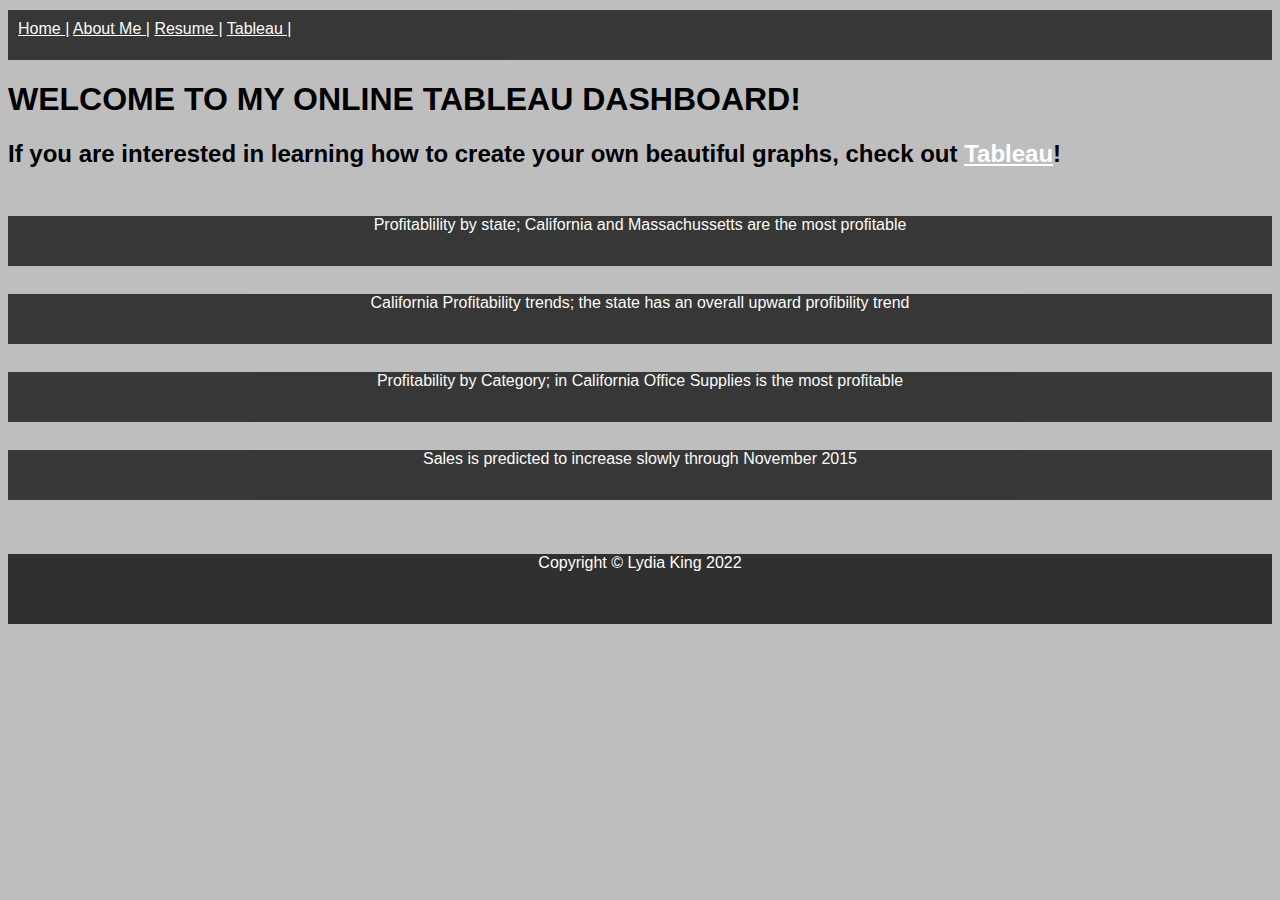
<file: html/tableau.html>
<!--Lydia King 4/15/22-->
<DOCTYPE html>
    <html>
        <head>
            <title>Lydia King - Tableau</title>
            <link href="../styles/bootstyles.css" rel="stylesheet">
        </head>
        <body>
            <div>
                <div class="header">
                    <p class="center">
                    <a href="../index.html">Home |</a>
                    <a href="aboutme.html">About Me |</a>
                    <a href="resume.html">Resume |</a>
                    <a href="#">Tableau |</a>
                    </p>
                </div>
                <div>
                    <h1>Welcome to my online Tableau Dashboard!</h1>
                </div>
                    <h2>If you are interested in learning how to create your own beautiful graphs, check out <a href="https://www.tableau.com/">Tableau</a>!</h2>
           
                <div class="mainbody">
                    </div>
                    <br>
                    <div>
                        <div class='tableauPlaceholder' id='viz1649976122642' style='position: relative'><noscript><a href='#'><img alt='Profit by State ' src='https:&#47;&#47;public.tableau.com&#47;static&#47;images&#47;67&#47;679S5DMJT&#47;1_rss.png' style='border: none' /></a></noscript><object class='tableauViz'  style='display:none;'><param name='host_url' value='https%3A%2F%2Fpublic.tableau.com%2F' /> <param name='embed_code_version' value='3' /> <param name='path' value='shared&#47;679S5DMJT' /> <param name='toolbar' value='yes' /><param name='static_image' value='https:&#47;&#47;public.tableau.com&#47;static&#47;images&#47;67&#47;679S5DMJT&#47;1.png' /> <param name='animate_transition' value='yes' /><param name='display_static_image' value='yes' /><param name='display_spinner' value='yes' /><param name='display_overlay' value='yes' /><param name='display_count' value='yes' /><param name='language' value='en-US' /><param name='filter' value='publish=yes' /></object></div>                <script type='text/javascript'>                    var divElement = document.getElementById('viz1649976122642');                    var vizElement = divElement.getElementsByTagName('object')[0];                    vizElement.style.width='100%';vizElement.style.height=(divElement.offsetWidth*0.75)+'px';                    var scriptElement = document.createElement('script');                    scriptElement.src = 'https://public.tableau.com/javascripts/api/viz_v1.js';                    vizElement.parentNode.insertBefore(scriptElement, vizElement);                </script>
                    </div>
                    <div class="caption">Profitablility by state; California and Massachussetts are the most profitable</div>
                    <br>
                    <div>
                        <div class='tableauPlaceholder' id='viz1650051838901' style='position: relative'><noscript><a href='#'><img alt='California Profit Trends ' src='https:&#47;&#47;public.tableau.com&#47;static&#47;images&#47;Ca&#47;CaliforniaProfitTrends_16499766894670&#47;Sheet2&#47;1_rss.png' style='border: none' /></a></noscript><object class='tableauViz'  style='display:none;'><param name='host_url' value='https%3A%2F%2Fpublic.tableau.com%2F' /> <param name='embed_code_version' value='3' /> <param name='site_root' value='' /><param name='name' value='CaliforniaProfitTrends_16499766894670&#47;Sheet2' /><param name='tabs' value='no' /><param name='toolbar' value='yes' /><param name='static_image' value='https:&#47;&#47;public.tableau.com&#47;static&#47;images&#47;Ca&#47;CaliforniaProfitTrends_16499766894670&#47;Sheet2&#47;1.png' /> <param name='animate_transition' value='yes' /><param name='display_static_image' value='yes' /><param name='display_spinner' value='yes' /><param name='display_overlay' value='yes' /><param name='display_count' value='yes' /><param name='language' value='en-US' /><param name='filter' value='publish=yes' /></object></div>                <script type='text/javascript'>                    var divElement = document.getElementById('viz1650051838901');                    var vizElement = divElement.getElementsByTagName('object')[0];                    vizElement.style.width='100%';vizElement.style.height=(divElement.offsetWidth*0.75)+'px';                    var scriptElement = document.createElement('script');                    scriptElement.src = 'https://public.tableau.com/javascripts/api/viz_v1.js';                    vizElement.parentNode.insertBefore(scriptElement, vizElement);                </script>
                    </div>
                    <div class="caption">California Profitability trends; the state has an overall upward profibility trend</div>
                    <br>
                    <div>
                        <div class='tableauPlaceholder' id='viz1649976835169' style='position: relative'><noscript><a href='#'><img alt='California Profit by Category ' src='https:&#47;&#47;public.tableau.com&#47;static&#47;images&#47;Ca&#47;CaliforniaProfitbyCategory_16499768281730&#47;Sheet3&#47;1_rss.png' style='border: none' /></a></noscript><object class='tableauViz'  style='display:none;'><param name='host_url' value='https%3A%2F%2Fpublic.tableau.com%2F' /> <param name='embed_code_version' value='3' /> <param name='site_root' value='' /><param name='name' value='CaliforniaProfitbyCategory_16499768281730&#47;Sheet3' /><param name='tabs' value='no' /><param name='toolbar' value='yes' /><param name='static_image' value='https:&#47;&#47;public.tableau.com&#47;static&#47;images&#47;Ca&#47;CaliforniaProfitbyCategory_16499768281730&#47;Sheet3&#47;1.png' /> <param name='animate_transition' value='yes' /><param name='display_static_image' value='yes' /><param name='display_spinner' value='yes' /><param name='display_overlay' value='yes' /><param name='display_count' value='yes' /><param name='language' value='en-US' /><param name='filter' value='publish=yes' /></object></div>                <script type='text/javascript'>                    var divElement = document.getElementById('viz1649976835169');                    var vizElement = divElement.getElementsByTagName('object')[0];                    vizElement.style.width='100%';vizElement.style.height=(divElement.offsetWidth*0.75)+'px';                    var scriptElement = document.createElement('script');                    scriptElement.src = 'https://public.tableau.com/javascripts/api/viz_v1.js';                    vizElement.parentNode.insertBefore(scriptElement, vizElement);                </script>
                    </div>
                    <div class="caption">Profitability by Category; in California Office Supplies is the most profitable</div>
                    <br>
                    <div>
                        <div class='tableauPlaceholder' id='viz1650051979736' style='position: relative'><noscript><a href='#'><img alt='California Office Supplies Sales Forecast ' src='https:&#47;&#47;public.tableau.com&#47;static&#47;images&#47;Ca&#47;CaliforniaOfficeSuppliesSalesForecast_16499768888950&#47;Sheet4&#47;1_rss.png' style='border: none' /></a></noscript><object class='tableauViz'  style='display:none;'><param name='host_url' value='https%3A%2F%2Fpublic.tableau.com%2F' /> <param name='embed_code_version' value='3' /> <param name='site_root' value='' /><param name='name' value='CaliforniaOfficeSuppliesSalesForecast_16499768888950&#47;Sheet4' /><param name='tabs' value='no' /><param name='toolbar' value='yes' /><param name='static_image' value='https:&#47;&#47;public.tableau.com&#47;static&#47;images&#47;Ca&#47;CaliforniaOfficeSuppliesSalesForecast_16499768888950&#47;Sheet4&#47;1.png' /> <param name='animate_transition' value='yes' /><param name='display_static_image' value='yes' /><param name='display_spinner' value='yes' /><param name='display_overlay' value='yes' /><param name='display_count' value='yes' /><param name='language' value='en-US' /><param name='filter' value='publish=yes' /></object></div>                <script type='text/javascript'>                    var divElement = document.getElementById('viz1650051979736');                    var vizElement = divElement.getElementsByTagName('object')[0];                    vizElement.style.width='100%';vizElement.style.height=(divElement.offsetWidth*0.75)+'px';                    var scriptElement = document.createElement('script');                    scriptElement.src = 'https://public.tableau.com/javascripts/api/viz_v1.js';                    vizElement.parentNode.insertBefore(scriptElement, vizElement);                </script>
                    </div>
                    <div class="caption">Sales is predicted to increase slowly through November 2015</div>
                    <div>
                </div>
            </div>
        </body>
        <br>
        <br>
        <br>
        <div class="footer">
            <div>Copyright &copy; Lydia King 2022</div>
        </div>
    </html>
</DOCTYPE>
</file>
<file: styles/bootstyles.css>
/*! Lydia King 4/15/22 */

/*!link edits*/
a{
    color:white;
}

a:visited{
    color:white;
}

a:hover{
    color:rgb(139, 139, 139);
}

/*!body edits*/
body{
    background-color:rgb(190, 190, 190);
}

.header{
    background-color:rgb(48, 48, 48);
    opacity: 0.95;
    color: white;
    font-family:'Segoe UI', Tahoma, Geneva, Verdana, sans-serif;
    margin-top: 10px;
    height: 50px;
    left: 10px;
    right: 10px;    
}

.mainbody{
    background-color:rgb(139,139,139);
    opacity: 0.95;
}

.footer{
    background-color:rgb(48, 48, 48);
    margin-bottom: 10px;
    height: 70px;
    left:10px;
    right:10px;
    font-family:'Segoe UI', Tahoma, Geneva, Verdana, sans-serif;
    color: white;
    text-align: center;
}

/*! text edits*/
.caption{
    background-color:rgb(48, 48, 48);
    opacity: 0.95;
    color: white;
    font-family:'Segoe UI', Tahoma, Geneva, Verdana, sans-serif;
    margin-top: 10px;
    height: 50px;
    left: 10px;
    right: 10px;
    text-align:center;    
}

h1{
    font-family:'Segoe UI', Tahoma, Geneva, Verdana, sans-serif;
    text-transform: uppercase;
}

h2{
    font-family:'Segoe UI', Tahoma, Geneva, Verdana, sans-serif;
}
.center{
    padding: 10px;
}
</file>
